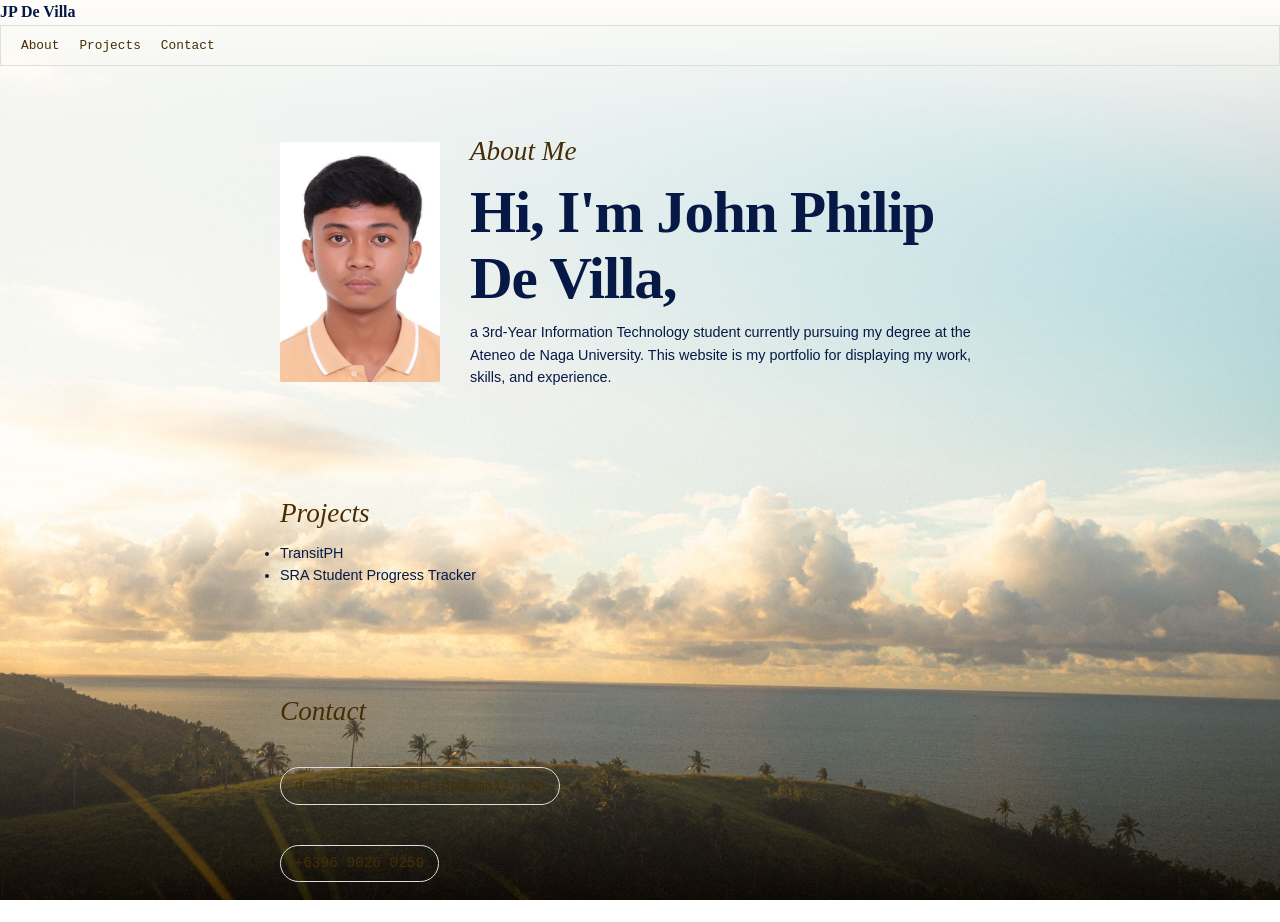
<file: Portfolio.html>
<!DOCTYPE html>
<html lang="en">
<head>
    <meta charset="UTF-8">
    <meta name="viewport" content="width=device-width, initial-scale=1.0">
    <title>JP De Villa</title>
    <link rel="stylesheet" href="styles.css">
</head>
<body>
    <span id="logo">JP De Villa</span>
    <header>
        <nav>
            <ul>
                <li><a href="#about">About</a></li>
                <li><a href="#projects">Projects</a></li>
                <li><a href="#contact">Contact</a></li>
            </ul>
        </nav>
    </header>
<main>
<section id="about">
 <div class="about-content">
     <img src="imresizer-1725711321705.jpg" alt="JP De Villa professional logo or headshot for portfolio site" id="logo-image"> 
 <div class="about-text">
   
     <h2>About Me</h2>
<p id="text-em"><b>Hi, I'm John Philip De Villa,</b></p> 
    
<p> a 3rd-Year Information Technology student currently pursuing my degree at the Ateneo de Naga University.
This website is my portfolio for displaying my work, skills, and experience.</p>
</div>
</div>
</section>
</main>

<section id="projects">
    <h2>Projects</h2>
<ul> 
    <li>TransitPH</li>
    <li>SRA Student Progress Tracker</li>
</ul>
</section>

<section id="contact">
    <h2>Contact</h2>
<div class="contact-info">
<footer><a href="mailto:devilla.johnphilipp@gmail.com">devilla.johnphilipp@gmail.com</a></footer>
<footer><a href="tel:+639690260259">+6396 9026 0259</a></footer>
</div>  
</section>
</body>
</html>
</file>
<file: styles.css>
*, *::before, *::after {
    box-sizing: border-box;
    margin: 0;
    padding: 0;
}

:root {
    --color-bg-alt: #fbf9ff;
    --color-text: hsl(222, 84%, 15%);
    --color-primary: #5f5f5dfc;
    --font-display: 'Fraunces', Georgia, 'Times New Roman', serif;
    --font-body: 'Inter', -apple-system, BlinkMacSystemFont, 'Segoe UI', sans-serif;
    --font-mono: 'JetBrains Mono', ui-monospace, 'SF Mono', monospace;
    --spacing-sm: 0.6rem;
    --spacing-md: 0.75rem;
    --spacing-lg: 1.25rem;
    --spacing-xl: 2.5rem;
    --max-width: 760px;
}

body {
    font-family: var(--font-body);
    font-size: 0.9rem;
    color: var(--color-text);
    line-height: 1.55;
    background-image:
        linear-gradient(rgb(255, 253, 249), rgba(0, 0, 0, 0)),
        url("sunset-bg.jpg");
    background-size: cover;
    background-position: center top;
    background-repeat: no-repeat;
    background-attachment: fixed;
}

h2 {
    font-family: var(--font-display);
    color: rgb(71, 45, 5);
    font-style: italic;
    font-size: clamp(1.5rem, 2.4vw, 1.7rem);
    margin-bottom: var(--spacing-md);
    font-weight: 400;
    line-height: 1.15;
}

p {
    max-width: 65ch;
    font-size: 0.9rem;
}

a {
    color:  rgb(71, 45, 5);
    text-decoration: none;
}

a:hover,
a:focus {
    text-decoration: underline;
}



.skip-link {
    position: absolute;
    left: -9999px;
    top: 0;
    z-index: 100;
    background: var(--color-primary);
    color: #fff;
    padding: 0.6rem 1rem;
    border-radius: 4px;
    font-family: var(--font-mono);
    font-size: 0.85rem;
}

.skip-link:focus {
    left: var(--spacing-md);
    top: var(--spacing-md);
}

header {
    display: flex;
    flex-wrap: wrap;
    align-items: center;
    justify-content: space-between;
    gap: var(--spacing-md);
    padding: var(--spacing-sm) var(--spacing-lg);
    background: transparent;
    backdrop-filter: blur(10px);
    border: 0.5px solid rgb(222, 222, 222);
    position: sticky;
    top: 0;
    z-index: 10;
}

#logo {
    font-family: var(--font-display);
    font-weight: 600;
    font-size: 1rem;
    color: var(--color-text);
}

header nav ul {
    display: flex;
    gap: var(--spacing-lg);
    list-style: none;
    font-family: var(--font-mono);
    font-size: 0.8rem;
}

header nav a {
   
    color: rgb(71, 45, 5);
    font-weight: 500;
    padding-bottom: 2px;
    border-bottom: 1px solid transparent;
}

header nav a:hover {
 border-bottom: 1px solid var(--color-primary);
    text-decoration: none; 
}

header nav a.active {
    color: var(--color-primary);
    border-bottom: 1px solid var(--color-primary);
}



section {
    max-width: var(--max-width);
    margin: 0 auto;
    padding: var(--spacing-xl) var(--spacing-lg);
    margin-top: 30px;
}

.card-section {
    backdrop-filter: blur(10px);
}



.about-content {
    display: flex;
    flex-direction: column;
    gap: 30px;
    text-align: left;
}

#logo-image {
    width: 160px;
    height: 240px;
    border-radius: 2px;
    object-fit: cover;
    flex-shrink: 0;
}

.about-text {
    flex: 1;
}

#text-em {
    font-family: var(--font-display);
    font-weight: 400;
    font-size: clamp(2.7rem, 30vw, 3.7rem);
    line-height: 1.12;
    letter-spacing: -0.02em;
    max-width: 16ch;
    margin-bottom: var(--spacing-sm);
}

#text-description {
    text-align: justify;
    font-size: 0.88rem;
}

@media (min-width: 640px) {
    .about-content {
        flex-direction: row;
        align-items: center;
        text-align: left;
    }
}


#project-list {
    list-style: none;
    display: grid;
    grid-template-columns: repeat(auto-fit, minmax(220px, 1fr));
    gap: var(--spacing-md);
    margin-top: var(--spacing-md);
}

.project-card {
    padding: var(--spacing-md);
    border: none;
    border-radius: 8px;
    background: none;
    backdrop-filter: blur(10px);
    display: flex;
    flex-direction: column;
    gap: 0.5rem;
    transition: transform 0.2s ease, box-shadow 0.2s ease;
}

.project-card:hover {
    transform: translateY(-3px);
    box-shadow: 0 6px 18px rgba(0, 0, 0, 0.08);
}

.project-card h3 {
    font-family: var(--font-display);
    font-size: 1.05rem;
    font-weight: 600;
}

.project-card p {
    font-size: 0.85rem;
}

.project-tags {
    display: flex;
    flex-wrap: wrap;
    gap: 0.4rem;
}

.project-tags span {
    font-family: var(--font-mono);
    font-size: 0.68rem;
    padding: 0.2rem 0.5rem;
    border-radius: 999px;
    background: rgba(0, 0, 0, 0.05);
    color: var(--color-text);
}

.project-card a {
    margin-top: auto;
    font-family: var(--font-mono);
    font-weight: 500;
    font-size: 0.8rem;
}

#language-header {
    display: flex;
    align-items: center;
    justify-content: center;
}
#programming-languages ul {
    display: flex;
    flex-wrap: wrap;
     align-items: center;
    justify-content: center;
    gap: var(--spacing-sm);
    list-style: none;
    margin-top: var(--spacing-md);
}

#programming-languages li {
    display: flex;
    flex-direction: row;
    align-items: center;
    justify-content: center;
    gap: 0.8rem;
    padding: 0.6rem;
    border: 0.5px solid rgb(222, 222, 222);
    border-radius: 8px ;
    backdrop-filter: blur(1px);
    font-family: var(--font-mono);
    font-size: 0.75rem;
    min-width: 64px;
    margin-top: 30px;
    transition: transform 0.15s ease, border-color 0.15s ease;
}

#programming-languages li:hover {
    transform: translateY(-2px);
    border-color: rgb(3, 65, 31);
}

#programming-languages i {
    font-size: 1.5rem;
}

.contact-description li {
  font-size: 0.6rem;
  font-family: var(--font-mono);
  margin-right: 30px;
  list-style: none;
}


.contact-info footer {
    display: flex;
    flex-wrap: wrap;
    gap: var(--spacing-sm);
    margin-top: 40px; 
}

.contact-info footer a {
    padding: 0.4rem 0.85rem;
    border: 0.5px solid rgb(222, 222, 222);
    border-radius: 999px;
    font-family: var(--font-mono);
    font-size: 0.rem;
}

.contact-info footer a:hover {
    border-color: rgb(71, 45, 5);
    text-decoration: none;
    color:  rgb(71, 45, 5);
}

@media (min-width: 640px) {
    section {
        padding: var(--spacing-xl) var(--spacing-lg);
    }
}
</file>
